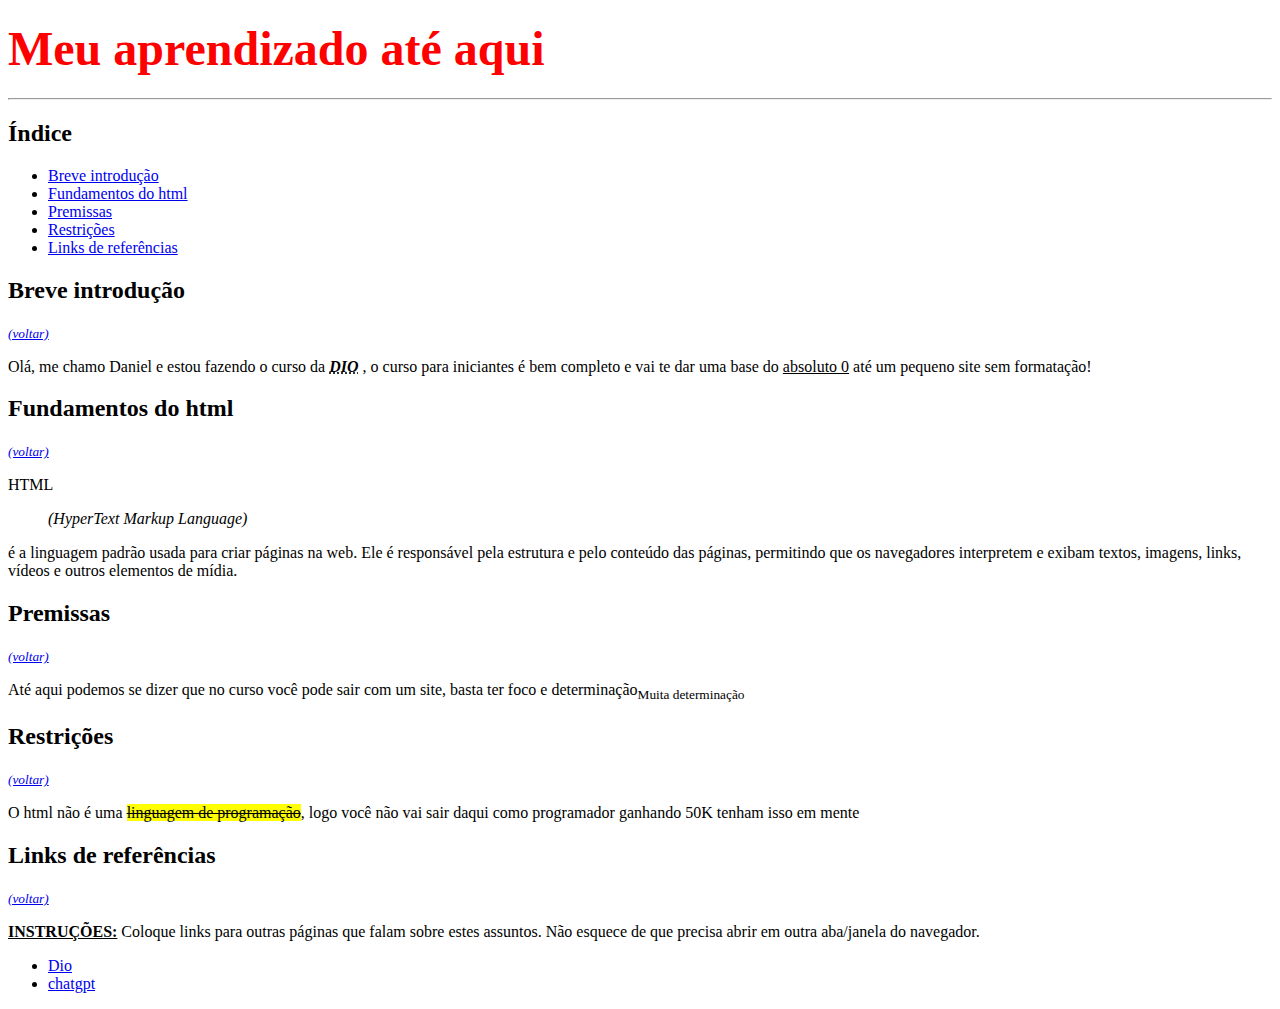
<file: index.html>
<!DOCTYPE html>
<html lang="en">
<head>
    <meta charset="UTF-8">
    <meta http-equiv="X-UA-Compatible" content="IE=edge">
    <meta name="viewport" content="width=device-width, initial-scale=1.0">
    <title>Página - Módulo I - Primeiros Passos com HTML</title>
</head>
<body>
    <h1 id="Apenas um iniciante"><font color="red" size="20"> Meu aprendizado até aqui</font></h1>
    <hr />

    <h2>Índice</h2>
    <ul>
        <li><a href="#Breve introdução"> Breve introdução </a></li>
        <li><a href="#Fundamentos do html">Fundamentos do html</a></li>
        <li><a href="#Premissas">Premissas</a></li>
        <li><a href="#Restrições">Restrições</a></li>
        <li><a href="#Links de referências">Links de referências</a></li>
    </ul>
    <h2 id="Breve introdução">Breve introdução</h2>
    <a href="#Apenas um iniciante"><small><i>(voltar)</i></small></a>

    <p>
         Olá, me chamo Daniel e estou fazendo o curso da <strong><i><abbr title="É um site muito completo de cursos">DIO</abbr> </i></strong>, o curso para iniciantes é bem completo
         e vai te dar uma base do <u>absoluto 0</u> até um pequeno site sem formatação!


    </p>
    <h2 id="Fundamentos do html">Fundamentos do html</h2>
    <a href="#Apenas um iniciante"><small><i>(voltar)</i></small></a>
    <p>HTML <i><blockquote> (HyperText Markup Language) </blockquote></i> é a linguagem padrão usada para criar páginas na web. Ele é responsável pela estrutura e pelo conteúdo das páginas, permitindo que os navegadores interpretem e exibam textos, imagens, links, vídeos e outros elementos de mídia.</p>

    <h2 id="Premissas">Premissas</h2>
    <a href="#Apenas um iniciante"><small><i>(voltar)</i></small></a>
    <p>Até aqui podemos se dizer que no curso você pode sair com um site, basta ter foco e determinação<sub>Muita determinação</sub> </p>

    <h2 id="Restrições">Restrições</h2>
    <a href="#Apenas um iniciante"><small><i>(voltar)</i></small></a>
    <p>O html não é uma <mark><del> linguagem de programação</del></mark>, logo você não vai sair daqui como programador ganhando 50K tenham isso em mente</p>

    <h2 id="Links de referências">Links de referências</h2>
    <a href="#Apenas um iniciante"><small><i>(voltar)</i></small></a>
    <p><strong><u>INSTRUÇÕES:</u> </strong>Coloque links para outras páginas que falam sobre estes assuntos. Não esquece de que precisa abrir em outra aba/janela do navegador.</p>
    <ul>
        <li><a href="http://dio.me" target="_blank">Dio</a></li>
        <li><a href="https://chatgpt.com" target="_blank">chatgpt</a></li>
    </ul>

</body>
</html>
</file>
